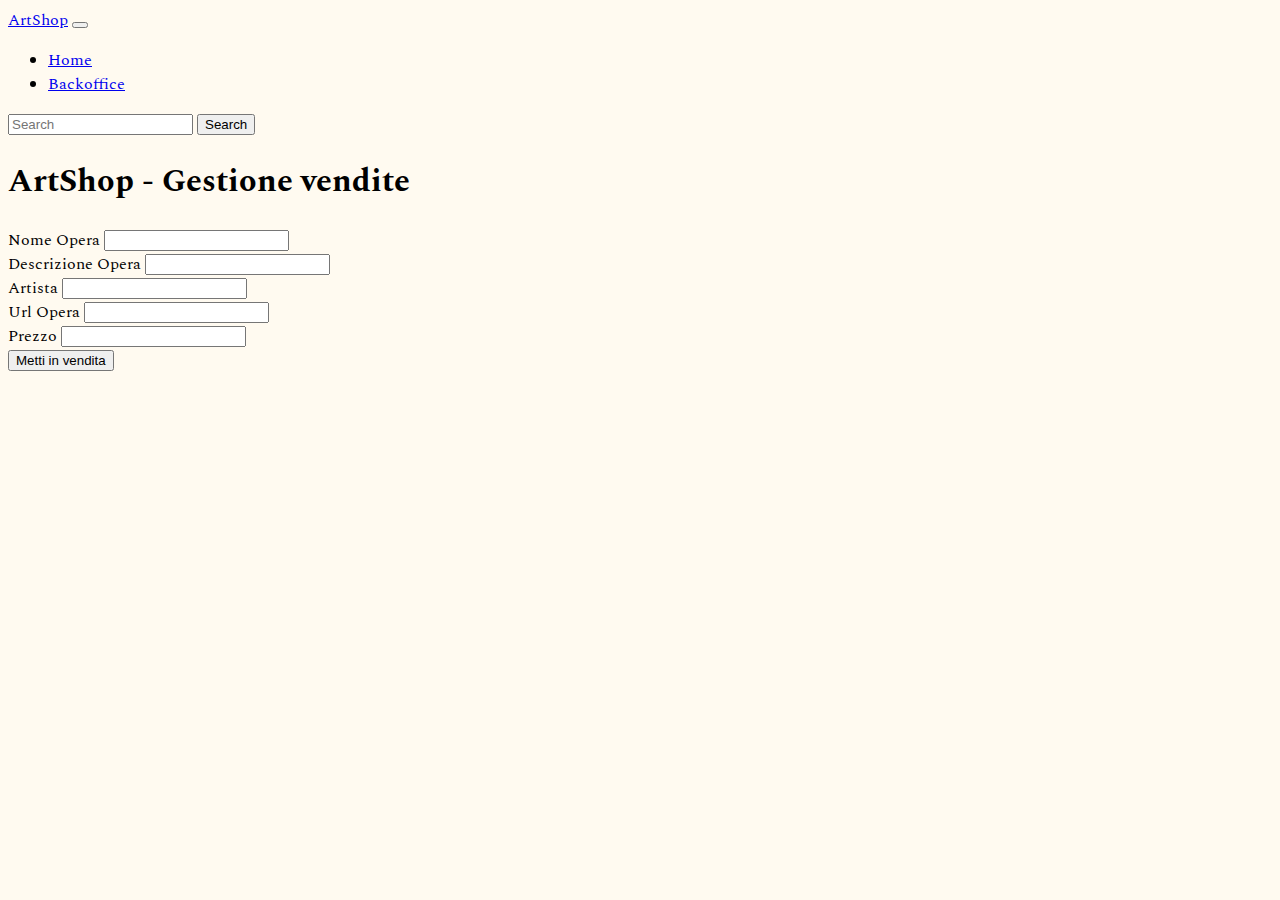
<file: backoffice.html>
<!DOCTYPE html>
<html lang="en">
  <head>
    <meta charset="utf-8" />
    <meta name="viewport" content="width=device-width, initial-scale=1" />
    <title>ArtShop - Backoffice</title>
    <link
      href="https://cdn.jsdelivr.net/npm/bootstrap@5.3.0/dist/css/bootstrap.min.css"
      rel="stylesheet"
      integrity="sha384-9ndCyUaIbzAi2FUVXJi0CjmCapSmO7SnpJef0486qhLnuZ2cdeRhO02iuK6FUUVM"
      crossorigin="anonymous"
    />
    <link rel="stylesheet" href="assets/style.css">
  </head>
  <body>
    <nav class="navbar navbar-expand-lg bg-body-tertiary">
      <div class="container-fluid">
        <a class="navbar-brand" href="./index.html">ArtShop</a>
        <button
          class="navbar-toggler"
          type="button"
          data-bs-toggle="collapse"
          data-bs-target="#navbarSupportedContent"
          aria-controls="navbarSupportedContent"
          aria-expanded="false"
          aria-label="Toggle navigation"
        >
          <span class="navbar-toggler-icon"></span>
        </button>
        <div class="collapse navbar-collapse" id="navbarSupportedContent">
          <ul class="navbar-nav me-auto mb-2 mb-lg-0">
            <li class="nav-item">
              <a class="nav-link" aria-current="page" href="./index.html"
                >Home</a
              >
            </li>
            <li class="nav-item">
              <a class="nav-link active" href="#">Backoffice</a>
            </li>
          </ul>
          <form class="d-flex" role="search">
            <input
              class="form-control me-2"
              type="search"
              placeholder="Search"
              aria-label="Search"
            />
            <button class="btn btn-outline-success" type="submit">
              Search
            </button>
          </form>
        </div>
      </div>
    </nav>
    <h1 class="text-center my-4">ArtShop - Gestione vendite</h1>
    <div class="container">
      <div class="row justify-content-center g-3">
        <div class="col col-12 col-md-8">
          <form id="item-form">
            <div class="mb-3">
              <label for="item-name" class="form-label">Nome Opera</label>
              <input
                type="text"
                class="form-control"
                id="item-name"
                required
              />
            </div>
            <div class="mb-3">
              <label for="item-description" class="form-label"
                >Descrizione Opera</label
              >
              <input
                type="text"
                class="form-control"
                id="item-description"
                required
              />
            </div>
            <div class="mb-3">
              <label for="artist" class="form-label"
                >Artista</label
              >
              <input
                type="text"
                class="form-control"
                id="artist"
                required
              />
            </div>
            <div class="mb-3">
              <label for="item-image" class="form-label"
                >Url Opera</label
              >
              <input
                type="text"
                class="form-control"
                id="item-image"
                required
              />
            </div>
            <div class="mb-3">
              <label for="item-price" class="form-label"
                >Prezzo </label
              >
              <input
                type="number"
                class="form-control"
                id="item-price"
                required
              />
            </div>
            <button type="submit" class="btn btn-primary">Metti in vendita</button>
          </form>
        </div>
      </div>
    </div>
    <script
      src="https://cdn.jsdelivr.net/npm/bootstrap@5.3.0/dist/js/bootstrap.bundle.min.js"
      integrity="sha384-geWF76RCwLtnZ8qwWowPQNguL3RmwHVBC9FhGdlKrxdiJJigb/j/68SIy3Te4Bkz"
      crossorigin="anonymous"
    ></script>
    <script src="script/backoffice.js"></script>
  </body>
</html>
</file>
<file: assets/style.css>
@import url("https://fonts.googleapis.com/css2?family=Spectral:wght@400;600&display=swap");
body {
  font-family: "Spectral", serif;
  background-color:floralwhite
}
</file>
